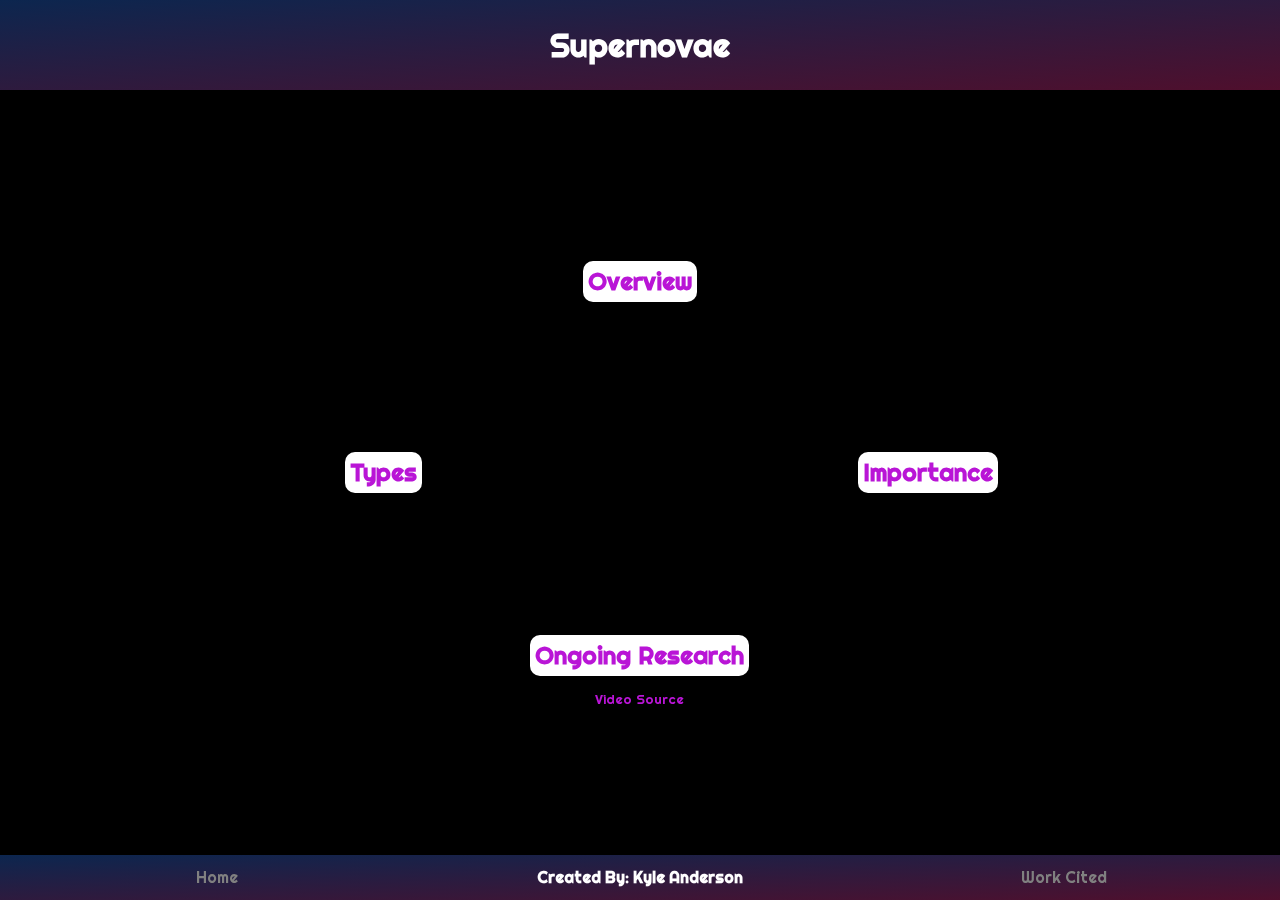
<file: index.html>
<!DOCTYPE html>
 <html>
   <head>
     <meta charset="utf-8">
     <title>Supernovae</title>
     <link rel="stylesheet" type="text/css" href="style.css">
     <link rel="stylesheet" type="text/css" href="style-overview.css">
     <script src="sourcing.js"></script>
   </head>
   <body>
     <div class="full">
       <div class="top"><h1>Supernovae</h1></div>
       <div class="main">
         <!--
         <video autoplay loop class= "nebula_vid">
     				<source src="/nebula.mp4" type="video/mp4">
   			 </video>
       -->
<iframe id="vid" width="100%" height="100%" src="https://www.youtube.com/embed/EaM9kDPa_AY?autoplay=1&showinfo=0&controls=0&loop=1&playlist=EaM9kDPa_AY&end=85" frameborder="0" allowfullscreen></iframe>
         <div id="left"><h2><a href="types.html">Types</a></h2></div>
         <div id="center">
           <div id="top"><h2><a href="overview.html">Overview</a></h2></div>
           <div id="bottom">
             <h2><a href="ongoing-research.html">Ongoing Research</a></h2>
             <sup onclick="source('vid')">Video Source</sup>
           </div>
         </div>
         <div id="right"><h2><a href="importance.html">Importance</a></h2></div>
       </div>
       <div class="foot">
         <a id="home" href="index.html">Home</a>
         <h4>Created By: Kyle Anderson</h4>
         <a id="work-cited" href="work-cited.html">Work Cited</a>
       </div>
     </div>
     <!--
     <div class="main">
       <nav>
         <h1>Supernova</h1>
         <ul>
           <li><a href="what-they-are.html">What they are?</a></li>
           <li><a href="what-they-do.html">What they do?</a></li>
           <li><a href="ongoing-research.html">Ongoing research</a></li>
         </ul>
       </nav>
       <div id="title"><h1>Supernovae: Background</h1></div>
       <div class="body">
         <div class="content">
           <h2>Origin of the Term</h2>
           <p>Lorem ipsum dolor sit amet, consectetur adipisicing elit, sed do eiusmod tempor incididunt ut labore et dolore magna aliqua. Ut enim ad minim veniam, quis nostrud exercitation ullamco laboris nisi ut aliquip ex ea commodo consequat. Duis aute irure dolor in reprehenderit in voluptate velit esse cillum dolore eu fugiat nulla pariatur. Excepteur sint occaecat cupidatat non proident, sunt in culpa qui officia deserunt mollit anim id est laborum.</p>
           <h2>Discovery of their Existence</h2>
           <p>Lorem ipsum dolor sit amet, consectetur adipisicing elit, sed do eiusmod tempor incididunt ut labore et dolore magna aliqua. Ut enim ad minim veniam, quis nostrud exercitation ullamco laboris nisi ut aliquip ex ea commodo consequat. Duis aute irure dolor in reprehenderit in voluptate velit esse cillum dolore eu fugiat nulla pariatur. Excepteur sint occaecat cupidatat non proident, sunt in culpa qui officia deserunt mollit anim id est laborum.</p>
           <div class="center-link">
             <a href="what-they-are.html">What they are?</a>
           </div>
         </div>
       </div>
     </div>
   -->
   </body>
 </html>
</file>
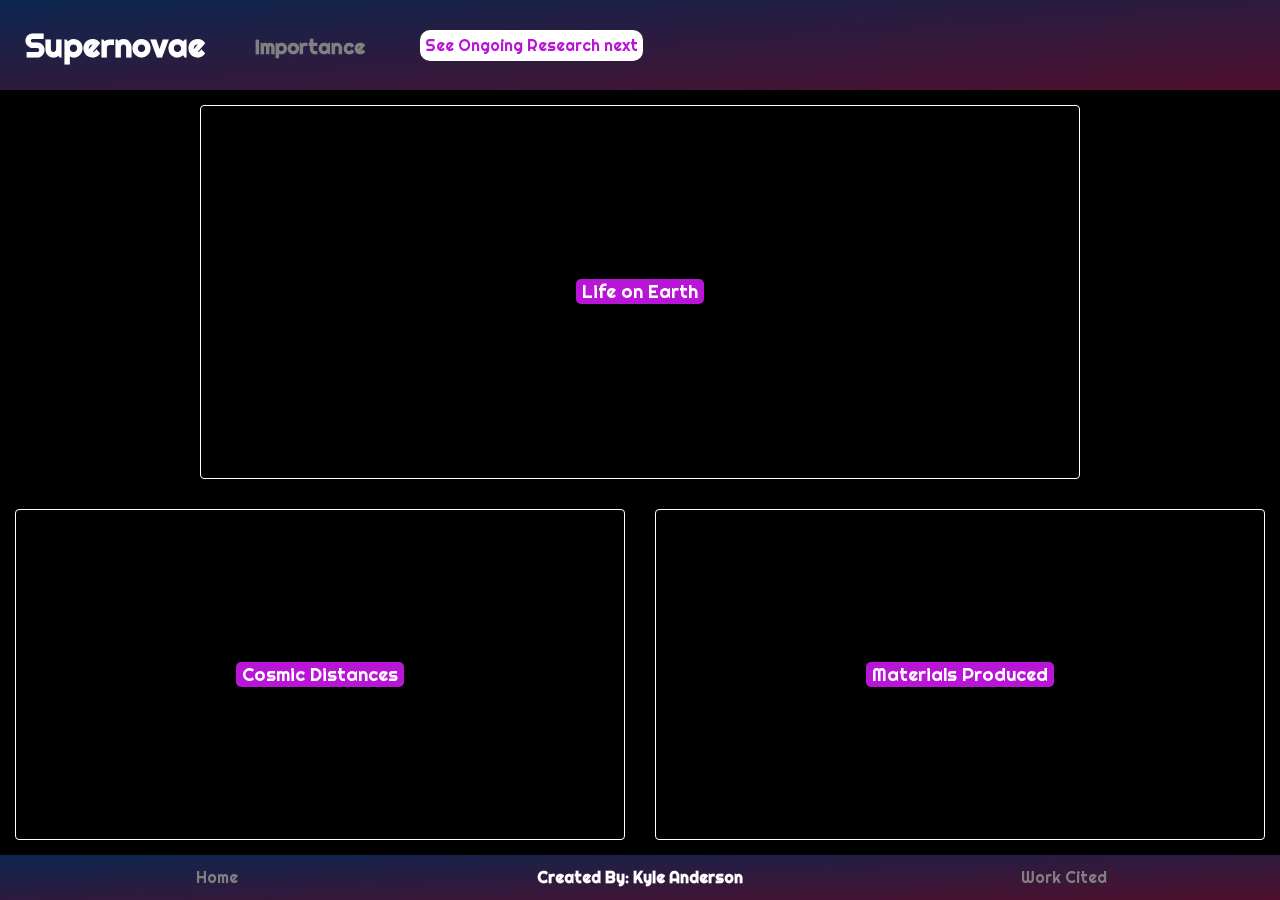
<file: importance.html>
<!DOCTYPE html>
<html>
  <head>
    <meta charset="utf-8">
    <title>Supernovae</title>
    <link rel="stylesheet" type="text/css" href="style.css">
    <link rel="stylesheet" type="text/css" href="style-overview.css">
    <link rel="stylesheet" type="text/css" href="style-importance.css">
    <script src="sourcing.js"></script>
  </head>
  <body>
    <div class="full">
      <div class="top top-path"><h1>Supernovae</h1><h4>Importance</h4><a href="ongoing-research.html">See Ongoing Research next</a></div>
      <div class="main">
        <!--<video autoplay loop class= "nebula_vid">
           <source src="nebula.mp4" type="video/mp4">
        </video>-->
<iframe id="vid" width="100%" height="100%" src="https://www.youtube.com/embed/EaM9kDPa_AY?autoplay=1&showinfo=0&controls=0&loop=1&playlist=EaM9kDPa_AY&end=85" frameborder="0" allowfullscreen></iframe>
        <div id="i-top" class="box">
          <button class="b" onclick="reveal(0)">Life on Earth</button>
          <div class="hidden">
            <h4>Life on Earth</h4>
            <p>
              Life on Earth would not be possible without the existence and abundance of many
              different elements some of which are heavier than those which can be produced by
              low to intermediate mass stars. Supernova shoot out many of the heavier elements
              produced by high mass stars such as iron, oxygen and nitrogen all of which are
              vital to life on Earth.<sup onclick="source('bennet')">Source</sup>
            </p>
            <br>
            <p>
              However, a recent study by Danish scientist Professor Henrik Svensmark
              has concluded that supernovae may also be correlated with increasing biodiversity
              on Earth. Svensmark's research matched fossil data
              with astronomical history of when the Sun was closer to parts of the Milky Way where
              Supernovae are more common. In Svensmark's conclusions, when the Sun was closer to
              supernovae-common regions, biodiversity increased. His reasoning is that cold climates
              are associated with high supernovae rates and this brought a greater variety of habitats
              on Earth leading to greater evolutionary experimentation.<sup onclick="source('massey')">Source</sup>
            </p>
            <button class="sub-b" onclick="hide(0)">Hide</button>
          </div>
        </div>
        <div id="i-bottom">
          <div id="i-left" class="box">
            <button class="b" onclick="reveal(1)">Cosmic Distances</button>
            <div class="hidden">
              <h4>Cosmic Distances</h4>
              <p>
                Type Ia Supernovae are both very common and very consistent in the
                amount of energy released during an explosion. Because of this, they
                are very useful for scientists to measure cosmic distances and therefore
                better understand the relative location of other galaxies, solar systems,
                and stars from Earth.<sup onclick="source('nave')">Source</sup>
              </p>
              <br>
              <p> This also gives scientists evidence to explain that the universe is
                expanding at an increasing rate.<sup onclick="source('may')">Source</sup>
              </p>
              <button class="sub-b" onclick="hide(1)">Hide</button>
            </div>
          </div>
          <div id="i-right" class="box">
            <button class="b" onclick="reveal(2)">Materials Produced</button>
            <div class="hidden">
              <h4>Materials Produced</h4>
              <p>
                High mass stars are very important to the universe's elemental diversity because
                their high mass cores create greater temperatures and thus can fuse heavier elements
                than low-mass stars.<sup onclick="source('bennet')">Source</sup> However, these elements remain concentrated in the high mass star.
                Supernovae play a key role in expelling these elements away from the star and distributing
                elements through interstellar space thus increasing the possibilities for wanderers in space.
              </p>
              <br>
              <p>Scientists now believe that a supernova explosion was very important in the creation
                of our solar system. Recent research has said that shock waves from a supernova explosion may have condensed
                portions of the solar nebula that was the parent of our solar system. Additionally, the supernova
                may have brought with it new heavier elements originally not found in the nebula. Evidence for this
                theory was found when analyzing radioactive isotopes from meteorites.<sup onclick="source('choi')">Source</sup>
              </p>
              <button class="sub-b" onclick="hide(2)">Hide</button>
            </div>
          </div>
        </div>
      </div>
      <div class="foot">
        <a id="home" href="index.html">Home</a>
        <h4>Created By: Kyle Anderson</h4>
        <a id="work-cited" href="work-cited.html">Work Cited</a>
      </div>
    </div>
    <script>
      function reveal(val) {
        var b = document.getElementsByClassName("b");
        b[val].style.display = "none";
        var h = document.getElementsByClassName("hidden");
        h[val].style.display = "flex";
      }
      function hide(val) {
        var b = document.getElementsByClassName("b");
        b[val].style.display = "flex";
        var h = document.getElementsByClassName("hidden");
        h[val].style.display = "none";
      }
    </script>
  </body>
</html>
</file>
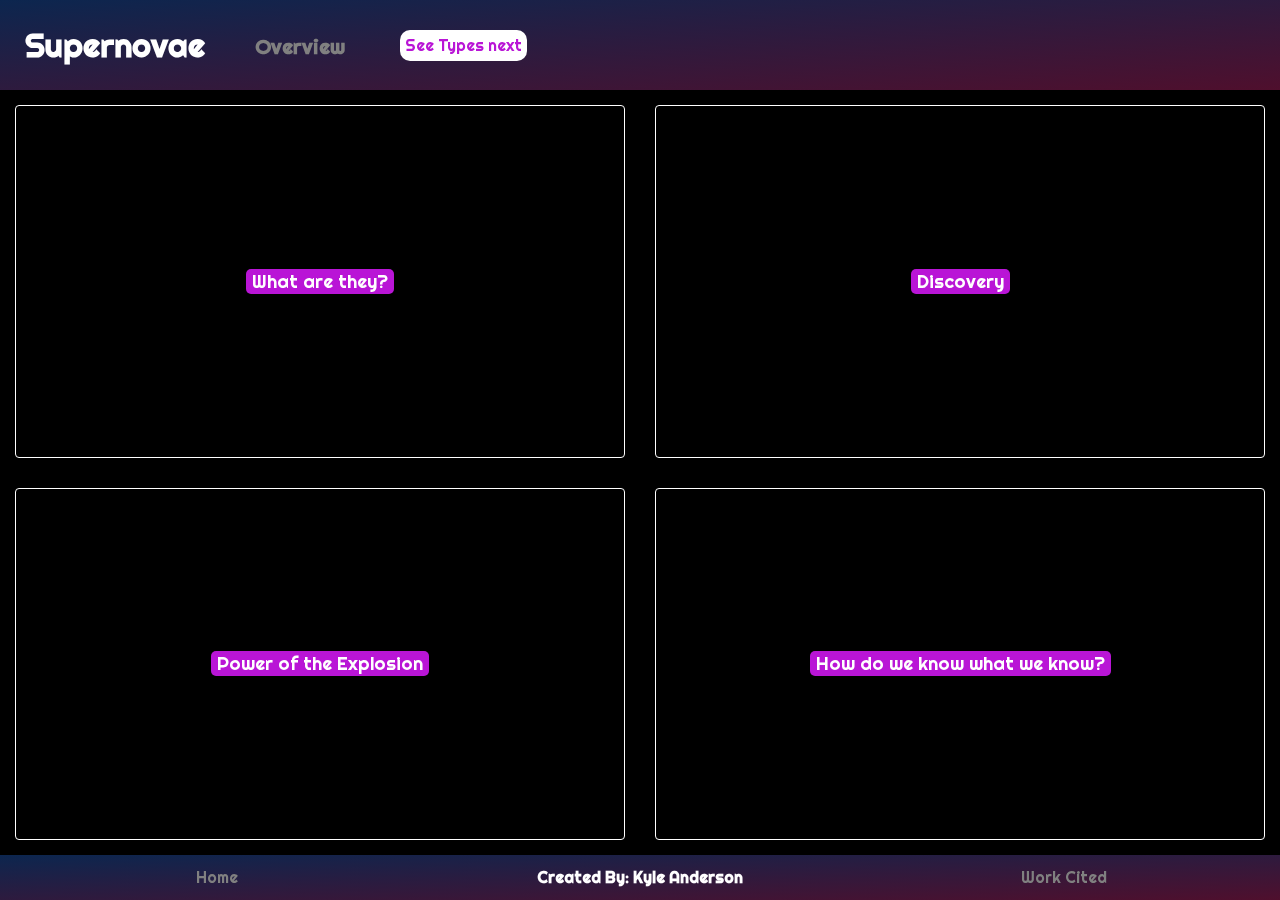
<file: overview.html>
<!DOCTYPE html>
<html>
  <head>
    <meta charset="utf-8">
    <title>Supernovae</title>
    <link rel="stylesheet" type="text/css" href="style.css">
    <link rel="stylesheet" type="text/css" href="style-overview.css">
    <script src="sourcing.js"></script>
  </head>
  <body>
    <div class="full">
      <div class="top top-path">
        <h1>Supernovae</h1>
        <h4>Overview</h4>
        <a href="types.html">See Types next</a>
      </div>
      <div class="main">
        <!--<video autoplay loop class= "nebula_vid">
           <source src="nebula.mp4" type="video/mp4">
        </video>-->
<iframe id="vid" width="100%" height="100%" src="https://www.youtube.com/embed/EaM9kDPa_AY?autoplay=1&showinfo=0&controls=0&loop=1&playlist=EaM9kDPa_AY&end=85" frameborder="0" allowfullscreen></iframe>
        <div id="o-left">
          <div class="box" id="o-top">
            <button class="b" onclick="reveal(0)">What are they?</button>
            <div class="hidden">
              <h4>What are they?</h4>
              <p>Supernovae are massive explosions of a star that occur in one of two
                situations (see <a href="types.html">Types</a>). In the first type,
                a white dwarf accretes matter from its companion star in a binary system.
                When it accretes enough matter, it explodes in a massive burst of energy
                and it shoots a great deal of matter away. In the second type, a high-mass
                star at the end of its life is no longer able to resist the crush of gravity.
                In an instant, the core compresses into a ball of neutrons and releases
                a wave of energy that blasts away its outer layers, sending them
                into interstellar space.<sup onclick="source('bennet')">Source</sup>
                Supernovae are among the brightest events that can be witnessed in
                our universe. On this website, you will learn all about why they occur,
                why they are important, and the cutting edge research and observations
                scientists have made about them.
              </p>
              <button class="sub-b" onclick="hide(0)">Hide</button>
            </div>
          </div>
          <div class="box" id="o-bottom">
            <button class="b" onclick="reveal(1)">Power of the Explosion</button>
            <div class="hidden">
              <h4>Power of the Explosion</h4>
              <p>Supernovae are some of the most destructive outbursts of energy
                that have been observed in the universe. They release observable
                radio waves and x-rays<sup onclick="source('britannica')">Source</sup> as well as
                observable rays of cosmic particles such as neutrinos.<sup onclick="source('bennet')">Source</sup>
                The explosion can often times grow more luminous than its galaxy, a rather
                stellar achievement.<sup onclick="source('britannica')">Source</sup>
                A more visual way of understanding how powerful these explosions are is
                looking at what remains after a supernova has exploded. It will leave behind
                a Supernova remnant, a cloud of gas, that moves through interstellar space away
                from the origin of the explosion at thousands to millions of kilometers per second.<sup onclick="source('bennet')">Source</sup>
                This heated cloud of gas is visible as a nebula, for instance the <a class="link" href="https://upload.wikimedia.org/wikipedia/commons/0/00/Crab_Nebula.jpg" >crab nebula</a>
                was born from a Supernova explosion.
              </p>
              <button class="sub-b" onclick="hide(1)">Hide</button>
            </div>
          </div>
        </div>
        <div id="o-right">
          <div class="box" id="o-top">
            <button class="b" onclick="reveal(2)">Discovery</button>
            <div class="hidden">
              <h4>Discovery</h4>
              <p>
                Supernovae are interesting historically because they have been recorded
                for a long time. In 1054, Chinese and Korean observers noted a bright
                spot in the sky near the constellation Taurus. This was later recognized
                as a Supernova when scientists found the Crab Nebula in that location with a
                spinning neutron star at its center, a remnant of a Type II supernova.<sup onclick="source('britannica')">Source</sup>
                Then famously Johannes Keppler observed a visible bright spot in the sky
                in 1604 and recorded the event. This Supernova was so powerful that its remnant
                is expanding at 4 million miles per hour.<sup onclick="source('cooper')">Source</sup>
                Modern scientists however can see supernova that occur much farther away and that
                are not visible to the naked eye through the use of telescopes and observatories.
              </p>
              <button class="sub-b" onclick="hide(2)">Hide</button>
            </div>
          </div>
          <div class="box" id="o-bottom">
            <button class="b" onclick="reveal(3)">How do we know what we know?</button>
            <div class="hidden">
              <h4>How do we know what we know?</h4>
              <p>
                Observational has shown that there are uniquely massive explosions in the universe
                that must be due to some circumstances. Scientists analyze these circumstances by looking
                at the spectrum released by a these explosions, allowing them to determine which elements
                and their respecitve quantities make up the observable light.<sup onclick="source('nave')">Source</sup> From this, they can
                put data into working understanding of how stars work based upon our understanding of their
                composition and how physics operates under stellar conditions. For instance, the existence of
                heavier elements in the universe at a greater than expected amount can be explained by the results
                of supernova.<sup onclick="source('britannica')">Source</sup>
              </p>
              <button class="sub-b" onclick="hide(3)">Hide</button>
            </div>
          </div>
        </div>
      </div>
      <div class="foot">
        <a id="home" href="index.html">Home</a>
        <h4>Created By: Kyle Anderson</h4>
        <a id="work-cited" href="work-cited.html">Work Cited</a>
      </div>
    </div>
    <script>
      function reveal(val) {
        var b = document.getElementsByClassName("b");
        b[val].style.display = "none";
        var h = document.getElementsByClassName("hidden");
        h[val].style.display = "flex";
      }
      function hide(val) {
        var b = document.getElementsByClassName("b");
        b[val].style.display = "flex";
        var h = document.getElementsByClassName("hidden");
        h[val].style.display = "none";
      }
    </script>
  </body>
</html>
</file>
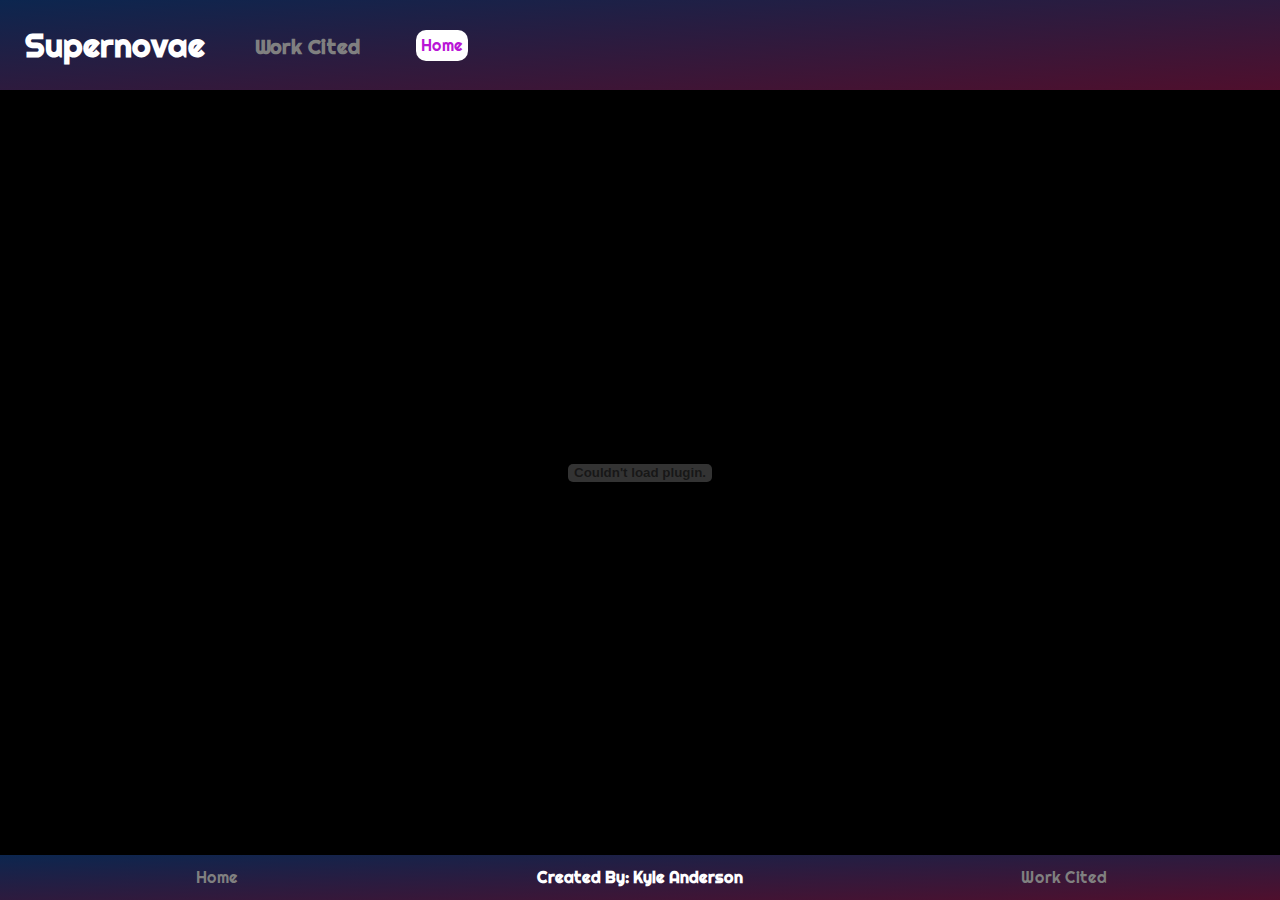
<file: work-cited.html>
<!DOCTYPE html>
<html>
  <head>
    <meta charset="utf-8">
    <title>Supernovae</title>
    <link rel="stylesheet" type="text/css" href="style.css">
    <link rel="stylesheet" type="text/css" href="style-overview.css">
    <style>
    .main {
      display:flex;
    }
    #pdf{
      height: 100%;
      width:100%;
      border: none;
      padding: none;
      margin-bottom: 0px;
    }
    </style>
  </head>
  <body>
    <div class="full">
      <div class="top top-path">
        <h1>Supernovae</h1>
        <h4>Work Cited</h4>
        <a href="index.html">Home</a>
      </div>
      <div class="main">
        <div id="pdf">
          <embed src="work_cited.pdf" width="100%" height="100%" />
        </div>
      </div>
      <div class="foot">
        <a id="home" href="index.html">Home</a>
        <h4>Created By: Kyle Anderson</h4>
        <a id="work-cited" href="work-cited.html">Work Cited</a>
      </div>
    </div>
  </body>
</html>
</file>
<file: style.css>
@import url('https://fonts.googleapis.com/css?family=Righteous');
@import url('https://fonts.googleapis.com/css?family=Orienta');
html,body {
  margin:0;
  padding:0;
  width:100%;
  height:100%;
}
.full {
  position:fixed;
  top:0;
  left:0;
  height:100%;
  width:100%;
  margin:0;
  padding:0;
  display:flex;
  flex-flow:column;
  background:black;
}
iframe {
  position: fixed;
  top: 0;
  right: 0;
  bottom: 0;
  left: 0;
  overflow: hidden;
  z-index: -100;
  width: 100vw;
  height: calc(100vw/1.77);
  //width: 100%;
  //height: 100%;
}
.top {
  flex: .1 .1 10%;
  order: 1;
  //background: #696e77;
  margin:0;
  padding:0;
  display:flex;
  align-items:center;
  justify-content:center;
  background: #0c264f;
  background: -webkit-linear-gradient(left top, #0c264f, #4f0f2d);
  background: -o-linear-gradient(bottom right, #0c264f, #4f0f2d);
  background: -moz-linear-gradient(bottom right, #0c264f, #4f0f2d);
  background: linear-gradient(to bottom right, #0c264f, #4f0f2d);
  font-family: 'Righteous', cursive;
  color:white;
}
.top-path {
  justify-content:flex-start;
  padding-left: 25px;
}
.top-path > h1 {
  padding-right: 50px;
}
.top-path > h4 {
  font-size: 1.25rem;
  padding-top: 4px;
  padding-right: 50px;
  color: grey;
}
.main {
  flex: .85 .85 85%;
  order: 2;
  //background: white;
  margin:0;
  padding:0;
  display:flex;
  flex-flow:row;
  font-family: 'Righteous', cursive;
}
a {
  text-decoration:none;
  color:#b915d6;
  background: white;
  margin:5px;
  padding:5px;
  border-radius:10px;
}
a:hover {
  background: #b915d6;
  color:black;
}
.main > #right {
  flex: .33 .33 33%;
  order: 3;
  margin:0;
  padding:0;
  //background: red;
  display:flex;
  align-items:center;
  justify-content:flex-start;
}
.main > #center {
  flex: .33 .33 33%;
  order: 2;
  margin:0;
  padding:0;
  //background: white;
  display:flex;
  flex-flow:column;
}
.main > #center > #top {
  flex: .5 .5 50%;
  order: 1;
  margin:0;
  padding:0;
  //background: black;
  display:flex;
  align-items:center;
  justify-content:center;
}
.main > #center > #bottom {
  flex: .5 .5 50%;
  order: 2;
  margin:0;
  padding:0;
  //background: white;
  display:flex;
  flex-flow:column;
  align-items:center;
  justify-content:center;
}
.main > #left {
  flex: .33 .33 33%;
  order: 1;
  margin:0;
  padding:0;
  //background: blue;
  display:flex;
  align-items:center;
  justify-content:flex-end;
}
.foot {
  flex: .05 .05 5%;
  order: 3;
  //background: #696e77;
  margin:0;
  padding:0;
  display:flex;
  flex-flow:row;
  background: #0c264f;
  background: -webkit-linear-gradient(left top, #0c264f, #4f0f2d);
  background: -o-linear-gradient(bottom right, #0c264f, #4f0f2d);
  background: -moz-linear-gradient(bottom right, #0c264f, #4f0f2d);
  background: linear-gradient(to bottom right, #0c264f, #4f0f2d);
  font-family: 'Righteous', cursive;
  color:white;
}
.foot > #home {
  flex: .33 .33 33%;
  order: 1;
  display:flex;
  align-items:center;
  justify-content:center;
  text-decoration:none;
  color:grey;
  background:none;
}
.foot > #home:hover {
  color:white;
}
.foot > h4 {
  flex: .33 .33 33%;
  order: 2;
  margin:0;
  padding:0;
  display:flex;
  align-items:center;
  justify-content:center;
}
.foot > #work-cited {
  flex: .33 .33 33%;
  order: 3;
  display:flex;
  align-items:center;
  justify-content:center;
  text-decoration:none;
  color:grey;
  background:none;
}
.foot > #work-cited:hover {
  color:white;
}
/*
.main {
  position:fixed;
  top:0;
  left:0;
  height:100%;
  width:100%;
  margin:0;
  padding:0;
  display:flex;
  flex-flow:column;
  background: black;
}
.main > nav {
  flex: .15 .15 15%;
  order: 1;
  margin: 0px 50px 0px 50px;
  padding: 0px 50px 0px 50px;
  background: black;
  display:flex;
  flex-flow:row;
  align-items:center;
  justify-content: center;
}
.main > nav > h1 {
  flex: .3 .3 30%;
  order: 1;
  margin:0;
  padding: 0;
  font-family: 'Righteous', cursive;
  color:white;
  font-size: 3.5rem;
}
.main > nav > ul {
  flex: .7 .7 70%;
  order: 2;
  margin: 0;
  padding: 0;
  list-style-type: none;
}
.main > nav > ul > li {
  display: inline;
  font-family: 'Righteous', cursive;
  font-size: 1rem;
}
a {
  color: #158e3d;
  font-weight: bold;
  font-family: 'Righteous', cursive;
}
.main > nav > ul > li:not(:first-child):before {
  margin: 0px 15px 0px 15px;
  padding: 0px 15px 0px 15px;
  content: " | ";
  color: #383838;
}
.main > #title {
  flex: .1 .1 10%;
  order: 2;
  margin: 0px 50px 0px 50px;
  padding: 0px 50px 0px 50px;
  background:#383838;
  display:flex;
  align-items:center;
  justify-content: center;
  font-family: 'Righteous', cursive;
}
.main > #title > h1 {
  margin: 0;
  padding: 0;
  font-size: 2rem;
  color: #158e3d;
}
.main > .body {
  flex: .75 .75 75%;
  order: 3;
  margin: 0px 50px 0px 50px;
  padding: 0px 50px 0px 50px;
  background: #0c264f;
  background: -webkit-linear-gradient(left top, #0c264f, #4f0f2d);
  background: -o-linear-gradient(bottom right, #0c264f, #4f0f2d);
  background: -moz-linear-gradient(bottom right, #0c264f, #4f0f2d);
  background: linear-gradient(to bottom right, #0c264f, #4f0f2d);
  display: flex;
  align-items:center;
  justify-content: center;
  font-family: 'Orienta', sans-serif;
}
.main > .body > .content {
  margin: 0px 80px 0px 80px;
  padding: 0px 80px 0px 80px;
  background:inherit;
  color:white;
  font-size: 1rem;
}
.main > .body > .content > h2 {
  text-align:center;
  font-family: 'Righteous', cursive;
  color: white;
  text-decoration: underline;
  font-size: 1.5rem;
}
.main > .body > .content > .center-link {
  text-align:center;
}
.main > .body > .content > .center-link > a { text-decoration: underline; }
*/
</file>
<file: style-overview.css>
#o-left {
  margin:0px;
  padding:0px;
  flex: .5 .5 50%;
  //border: 1px solid black;
  //border-radius: 3pt;
  order: 1;
  display:flex;
  flex-flow: column;
}
#o-right {
  margin:0px;
  padding:0px;
  flex: .5 .5 50%;
  //border: 1px solid black;
  //border-radius: 3pt;
  order: 2;
  display:flex;
  flex-flow: column;
}
#o-top {
  margin:15px;
  padding:5px;
  flex: .5 .5 50%;
  border: 1px solid white;
  border-radius: 3pt;
  order: 1;
}
#o-bottom {
  margin:15px;
  padding:5px;
  flex: .5 .5 50%;
  border: 1px solid white;
  border-radius: 3pt;
  order: 2;
}
.box {
  display:flex;
  align-items:center;
  justify-content: center;
}
.box > button {
  background: #b915d6;
  font-size: 1.15rem;
  color:white;
  border:none;
  border-radius: 5px;
  font-family: 'Righteous', cursive;
  cursor:pointer;
}
.box > button:hover {
  background: white;
  color:#b915d6;
}
.hidden {
  margin:0;
  padding:0;
  display:flex;
  align-items: center;
  justify-content: center;
  flex-flow:column;
  display:none;
}
.hidden > h4 {
  font-family: 'Righteous', cursive;
  font-size: 1.5rem;
  margin:2px;
  padding:0;
  color: #b915d6;
}
.hidden > p {
  margin:0;
  padding:0;
  font-family: 'Righteous', cursive;
  font-size:.75rem;
  color: white;
}
.hidden > button {
  margin:2px;
  padding:5px;
  background: #b915d6;
  font-size: .75rem;
  color:white;
  border:none;
  border-radius: 5px;
  font-family: 'Righteous', cursive;
  cursor:pointer;
}
.hidden > button:hover {
  background: white;
  color: #b915d6;
}
.hidden > p > a {
  margin:2px;
  padding:3px;
  border-radius: 3px;
  background:none;
}
.hidden > p > a:hover {
  text-decoration: underline overline;
  color:#b915d6;
}
sup {
  color:#b915d6;
  cursor:pointer;
}
sup:hover {
  color:#b915d6;
  text-decoration: underline overline;
}
.link {
  text-decoration:underline;
  color:lightblue;
}
</file>
<file: style-importance.css>
.main {
  flex-flow:column;
}
#i-top {
  margin:15px;
  margin-left:200px;
  margin-right:200px;
  padding:5px;
  flex: .5 .5 50%;
  border: 1px solid white;
  border-radius: 3pt;
  order: 1;
  display:flex;
  //flex-flow: column;
  align-items: center;
  justify-content: center;
}
#i-bottom {
  margin:0px;
  padding:0px;
  flex: .5 .5 50%;
  //border: 1px solid white;
  //border-radius: 3pt;
  order: 2;
  display:flex;
  flex-flow: row;
  //align-items: center;
  //justify-content: center;
}
#i-left {
  margin:15px;
  padding:5px;
  flex: .5 .5 50%;
  border: 1px solid white;
  border-radius: 3pt;
  order: 1;
  display:flex;
  //flex-flow: row;
  align-items: center;
  justify-content: center;
}
#i-right {
  margin:15px;
  padding:5px;
  flex: .5 .5 50%;
  border: 1px solid white;
  border-radius: 3pt;
  order: 2;
  display:flex;
  //flex-flow: row;
  align-items: center;
  justify-content: center;
}
</file>
